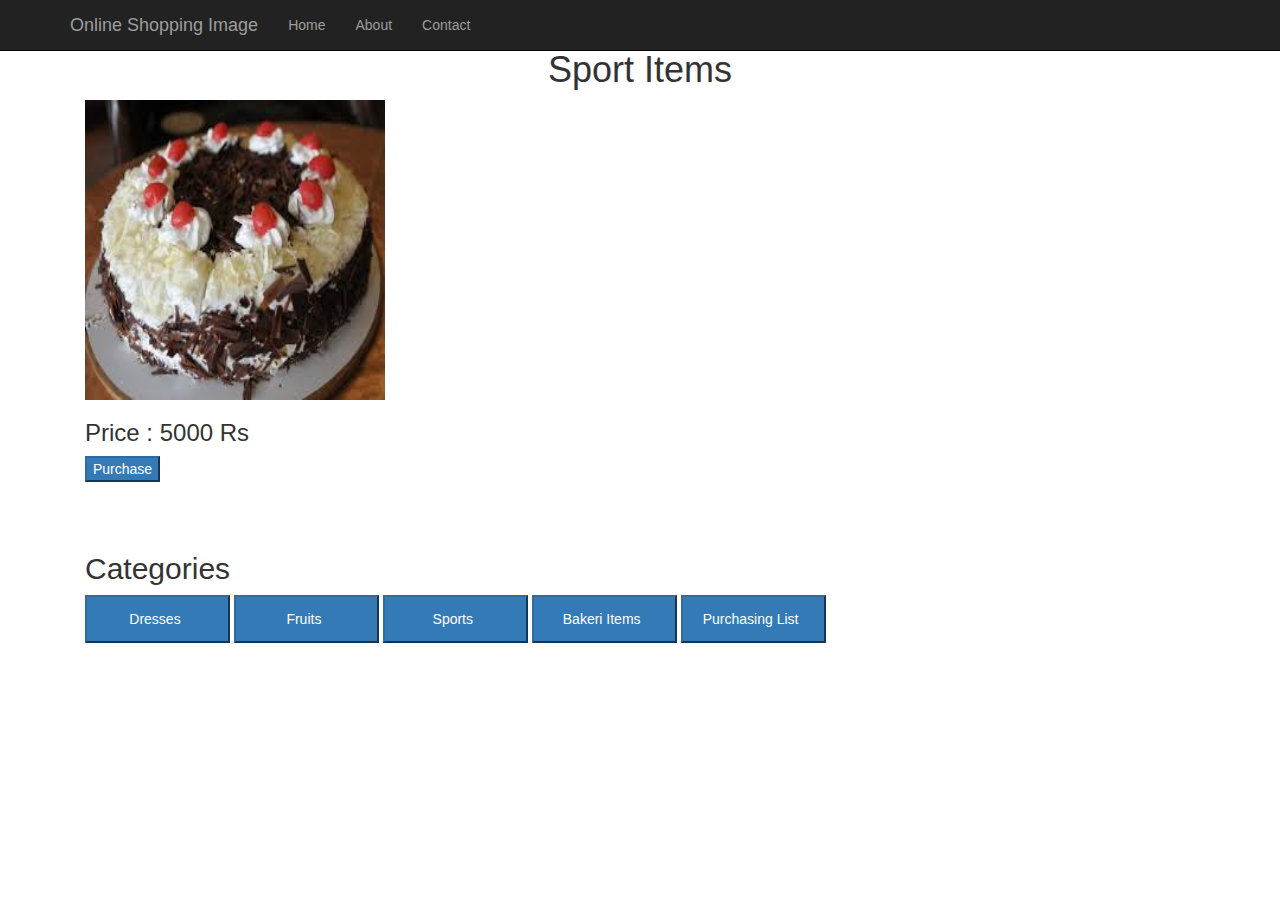
<file: categories_folder/bakeri_item.html>
<!DOCTYPE html>
<html>
<head lang="en">
    <meta charset="UTF-8">
    <title></title>
    <!-- style-->
    <link rel="stylesheet" href="http://maxcdn.bootstrapcdn.com/bootstrap/3.3.5/css/bootstrap.min.css">
    <link rel="stylesheet" href="../css/css.css"/>

    <!-- script-->
    <script src="http://code.jquery.com/jquery-1.11.3.min.js"></script>
    <script src="../script/js.js"></script>

</head>
<body>
<!--Header-->
<nav class="navbar navbar-inverse navbar-fixed-top">
    <div class="container">
        <div class="navbar-header">
            <button type="button" class="navbar-toggle collapsed" data-toggle="collapse" data-target="#navbar" aria-expanded="false" aria-controls="navbar">
                <span class="sr-only">Toggle navigation</span>
                <span class="icon-bar"></span>
                <span class="icon-bar"></span>
                <span class="icon-bar"></span>
            </button>
            <a class="navbar-brand" href="#">Online Shopping Image</a>
        </div>
        <div id="navbar" class="collapse navbar-collapse">
            <ul class="nav navbar-nav">
                <li ><a href="../index.html">Home</a></li>
                <li><a href="#about">About</a></li>
                <li><a href="#contact">Contact</a></li>
            </ul>
        </div><!--/.nav-collapse -->
    </div>
</nav>
<!--End Header-->

<h1 style="margin-top: 50px;text-align: center;">Sport Items</h1>
<div class="row">
    <div class="container">
        <div class="col-md-3" >
            <img src="../images/b1.jpg" height="300" width="300">
            <h3>Price : 5000 Rs</h3>
            <button id="bekri"  class="btn-primary">Purchase</button>
        </div>
        <!--<div class="col-md-3">-->
            <!--<img src="../images/b2.jpg" height="300" width="300">-->
            <!--<h3>Price : 2000 Rs </h3>-->
            <!--<button id="bi2" class="btn-primary">Purchase</button>-->
        <!--</div>-->
        <!--<div class="col-md-3">-->
            <!--<img src="../images/b3.jpg" height="300" width="300">-->
            <!--<h3>Price : 2000 Rs</h3>-->
            <!--<button id="bi3" class="btn-primary">Purchase</button>-->
        <!--</div>-->
        <!--<div class="col-md-3">-->
            <!--<img src="../images/b4.jpg" height="300" width="300">-->
            <!--<h3>Price : 1000 Rs</h3>-->
            <!--<button id="bi4" class="btn-primary">Purchase</button>-->
        <!--</div>-->
    </div>
</div>
    <div class="row"><div class="container">
        <div class="col-md-12 maincat"  >
            <h2>Categories</h2>
            <a href="dresses.html"><button class="btn-primary cate">Dresses</button></a>
            <a href="Fruits.html"> <button class="btn-primary cate" >Fruits</button></a>
            <a href="sports.html"> <button class="btn-primary cate" >Sports</button></a>
            <a href="bakeri_item.html"> <button class="btn-primary cate" >Bakeri Items</button></a>
            <a href="user_purchasing.html"> <button class="btn-primary cate" >Purchasing List</button></a>
        </div>
    </div> </div>
</body>
</html>
</file>
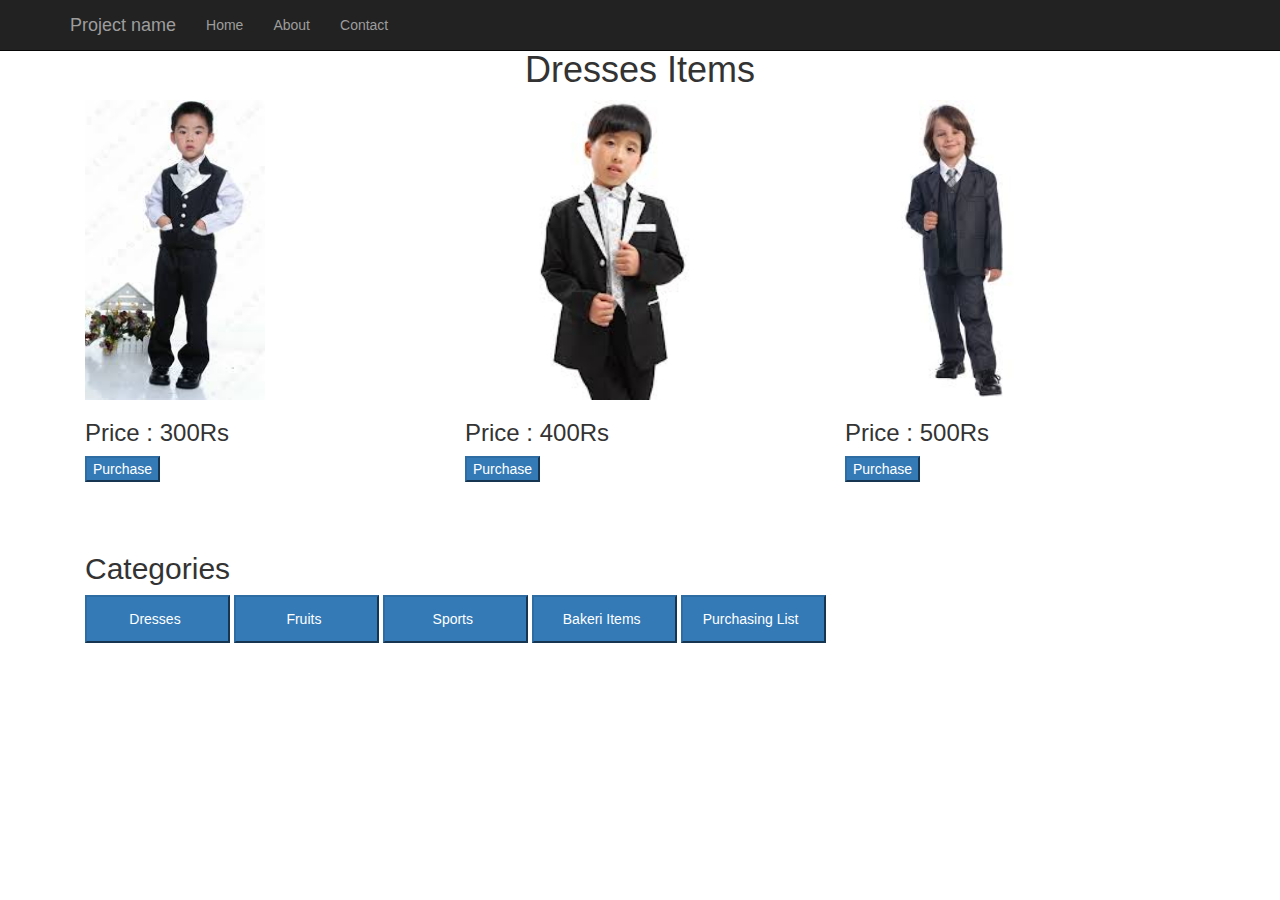
<file: categories_folder/dresses.html>
<html>
<head lang="en">
    <meta charset="UTF-8">
    <title></title>
    <!-- style-->
    <link rel="stylesheet" href="http://maxcdn.bootstrapcdn.com/bootstrap/3.3.5/css/bootstrap.min.css">
    <link rel="stylesheet" href="../css/css.css"/>

    <!-- script-->
    <script src="http://code.jquery.com/jquery-1.11.3.min.js"></script>
    <script src="../script/js.js"></script>

</head>
<body>
<!--Header-->
<nav class="navbar navbar-inverse navbar-fixed-top">
    <div class="container">
        <div class="navbar-header">
            <button type="button" class="navbar-toggle collapsed" data-toggle="collapse" data-target="#navbar" aria-expanded="false" aria-controls="navbar">
                <span class="sr-only">Toggle navigation</span>
                <span class="icon-bar"></span>
                <span class="icon-bar"></span>
                <span class="icon-bar"></span>
            </button>
            <a class="navbar-brand" href="#">Project name</a>
        </div>
        <div id="navbar" class="collapse navbar-collapse">
            <ul class="nav navbar-nav">
                <li ><a href="../index.html">Home</a></li>
                <li><a href="#about">About</a></li>
                <li><a href="#contact">Contact</a></li>
            </ul>
        </div><!--/.nav-collapse -->
    </div>
</nav>
<!--End Header-->

<h1 style="margin-top: 50px;text-align: center;">Dresses Items</h1>
<div class="row">
    <div class="container">
        <div class="col-md-4" >
            <img src="../images/1.jpg" height="300">
            <h3>Price : 300Rs</h3>
            <button id="purchasechild1"  class="btn-primary">Purchase</button>
        </div>
        <div class="col-md-4">
            <img src="../images/2.jpg" height="300">
            <h3>Price : 400Rs</h3>
            <button id="purchasechild2" class="btn-primary">Purchase</button>
        </div>
        <div class="col-md-4">
            <img src="../images/3.jpg" height="300">
            <h3>Price : 500Rs</h3>
            <button id="purchasechild3" class="btn-primary">Purchase</button>
        </div>

    </div>
</div>
<div class="row"><div class="container">
    <div class="col-md-12 maincat"  >
        <h2>Categories</h2>
        <a href="dresses.html"><button class="btn-primary cate">Dresses</button></a>
        <a href="Fruits.html"> <button class="btn-primary cate" >Fruits</button></a>
        <a href="sports.html"> <button class="btn-primary cate" >Sports</button></a>
        <a href="bakeri_item.html"> <button class="btn-primary cate" >Bakeri Items</button></a>
        <a href="user_purchasing.html"> <button class="btn-primary cate" >Purchasing List</button></a>
    </div>
</div> </div>
</body>
</html>
</file>
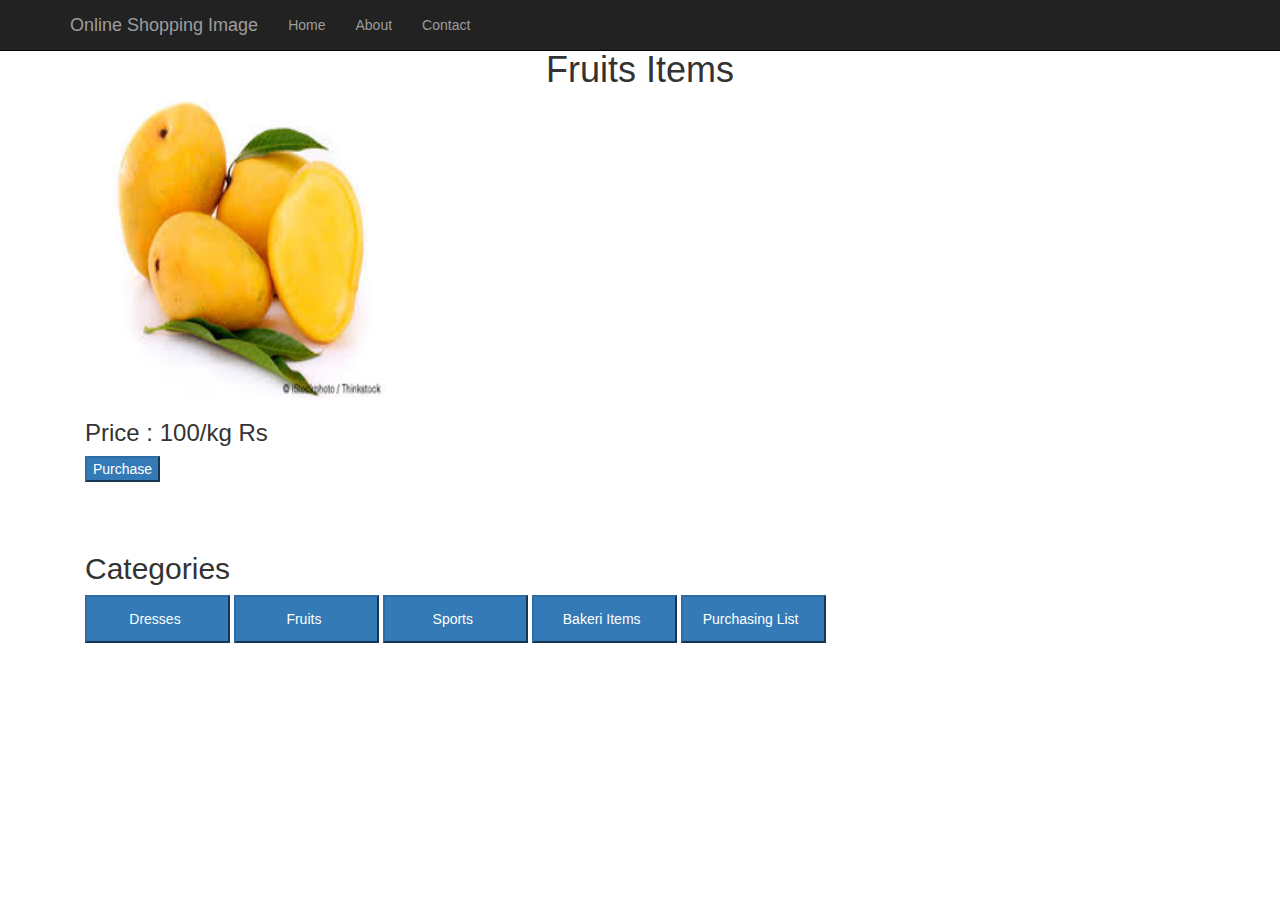
<file: categories_folder/Fruits.html>
<html>
<head lang="en">
    <meta charset="UTF-8">
    <title></title>
    <!-- style-->
    <link rel="stylesheet" href="http://maxcdn.bootstrapcdn.com/bootstrap/3.3.5/css/bootstrap.min.css">
    <link rel="stylesheet" href="../css/css.css"/>

    <!-- script-->
    <script src="http://code.jquery.com/jquery-1.11.3.min.js"></script>

</head>
<body>
<!--Header-->
<nav class="navbar navbar-inverse navbar-fixed-top">
    <div class="container">
        <div class="navbar-header">
            <button type="button" class="navbar-toggle collapsed" data-toggle="collapse" data-target="#navbar" aria-expanded="false" aria-controls="navbar">
                <span class="sr-only">Toggle navigation</span>
                <span class="icon-bar"></span>
                <span class="icon-bar"></span>
                <span class="icon-bar"></span>
            </button>
            <a class="navbar-brand" href="#">Online Shopping Image</a>
        </div>
        <div id="navbar" class="collapse navbar-collapse">
            <ul class="nav navbar-nav">
                <li ><a href="../index.html">Home</a></li>
                <li><a href="#about">About</a></li>
                <li><a href="#contact">Contact</a></li>
            </ul>
        </div><!--/.nav-collapse -->
    </div>
</nav>
<!--End Header-->

<h1 style="margin-top: 50px;text-align: center">Fruits Items</h1>
<div class="row">
    <div class="container">
        <div class="col-md-3" >
            <img src="../images/f1.jpg" height="300" width="300">
            <h3>Price : 100/kg Rs</h3>
            <button id="fi1"  class="btn-primary">Purchase</button>
        </div>


    </div>
</div>
<div class="row"><div class="container">
    <div class="col-md-12 maincat"  >
        <h2>Categories</h2>
        <a href="dresses.html"><button class="btn-primary cate">Dresses</button></a>
        <a href="Fruits.html"> <button class="btn-primary cate" >Fruits</button></a>
        <a href="sports.html"> <button class="btn-primary cate" >Sports</button></a>
        <a href="bakeri_item.html"> <button class="btn-primary cate" >Bakeri Items</button></a>
        <a href="user_purchasing.html"> <button class="btn-primary cate" >Purchasing List</button></a>
    </div>
</div> </div>
<script src="../script/js.js"></script>

</body>
</html>
</file>
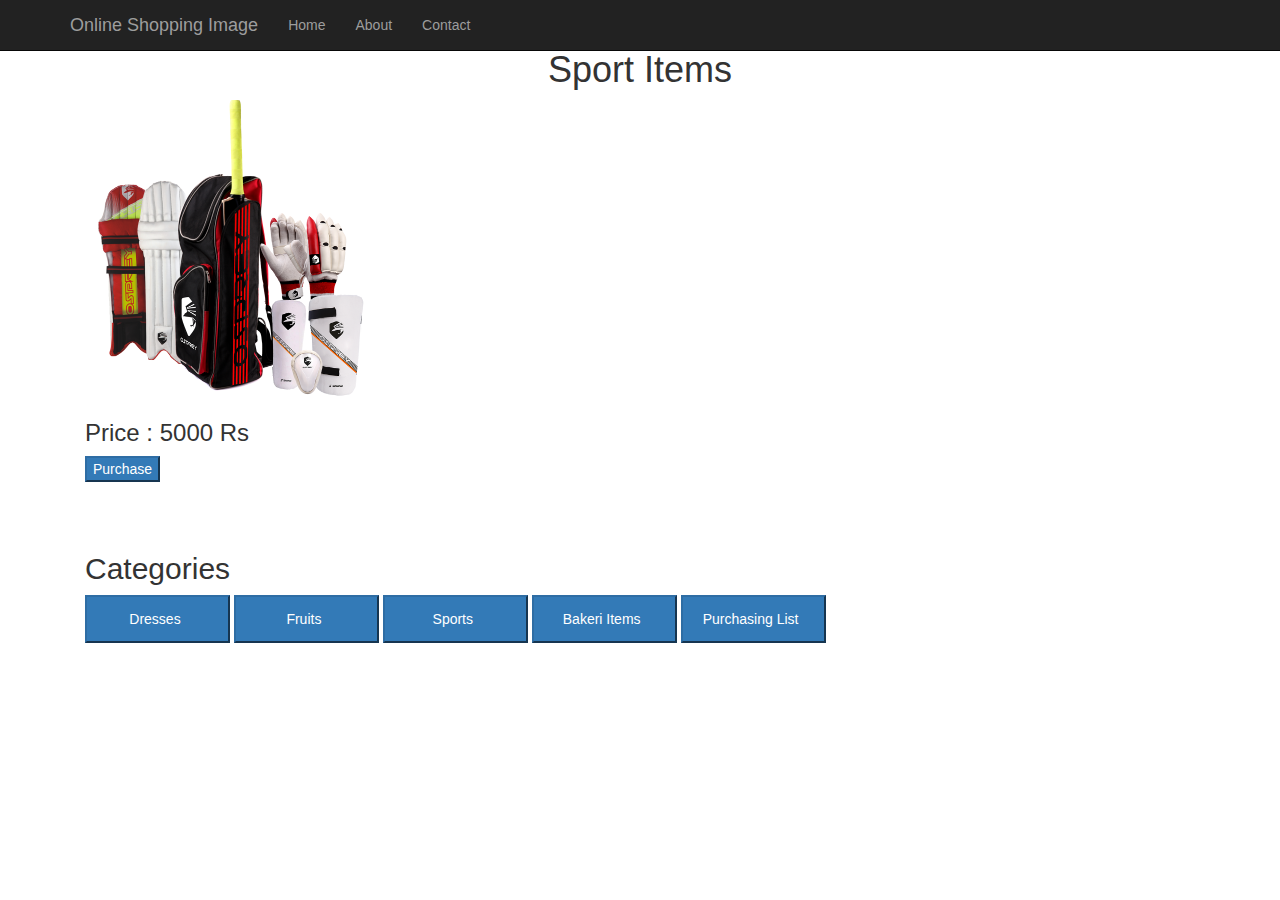
<file: categories_folder/sports.html>
<html>
<head lang="en">
    <meta charset="UTF-8">
    <title></title>
    <!-- style-->
    <link rel="stylesheet" href="http://maxcdn.bootstrapcdn.com/bootstrap/3.3.5/css/bootstrap.min.css">
    <link rel="stylesheet" href="../css/css.css"/>

    <!-- script-->
    <script src="http://code.jquery.com/jquery-1.11.3.min.js"></script>
    <script src="../script/js.js"></script>

</head>
<body>
<!--Header-->
<nav class="navbar navbar-inverse navbar-fixed-top">
    <div class="container">
        <div class="navbar-header">
            <button type="button" class="navbar-toggle collapsed" data-toggle="collapse" data-target="#navbar" aria-expanded="false" aria-controls="navbar">
                <span class="sr-only">Toggle navigation</span>
                <span class="icon-bar"></span>
                <span class="icon-bar"></span>
                <span class="icon-bar"></span>
            </button>
            <a class="navbar-brand" href="#">Online Shopping Image</a>
        </div>
        <div id="navbar" class="collapse navbar-collapse">
            <ul class="nav navbar-nav">
                <li ><a href="../index.html">Home</a></li>
                <li><a href="#about">About</a></li>
                <li><a href="#contact">Contact</a></li>
            </ul>
        </div><!--/.nav-collapse -->
    </div>
</nav>
<!--End Header-->

<h1 style="margin-top: 50px;text-align: center;">Sport Items</h1>
<div class="row">
    <div class="container">
        <div class="col-md-3" >
            <img src="../images/s1.jpg" height="300" width="300">
            <h3>Price : 5000 Rs</h3>
            <button id="si1"  class="btn-primary">Purchase</button>
        </div>

    </div>
</div>
<div class="row"><div class="container">
    <div class="col-md-12 maincat"  >
        <h2>Categories</h2>
        <a href="dresses.html"><button class="btn-primary cate">Dresses</button></a>
        <a href="Fruits.html"> <button class="btn-primary cate" >Fruits</button></a>
        <a href="sports.html"> <button class="btn-primary cate" >Sports</button></a>
        <a href="bakeri_item.html"> <button class="btn-primary cate" >Bakeri Items</button></a>
        <a href="user_purchasing.html"> <button class="btn-primary cate" >Purchasing List</button></a>
    </div>
</div> </div>
</body>
</html>
</file>
<file: css/css.css>
.cate{
    width: 145px;padding: 12px;padding-left: 7px;
}
.head{
    padding: 100px;
}
.maincat{
    top:50px;
}
.mainslide{
    top:50px;
}
.dresses{
    margin-top: 50px;
}
#magntp{
    margin-top: 50px;
}
#index{
    background-color: rgba(152, 191, 33, 0.47);
}
</file>
